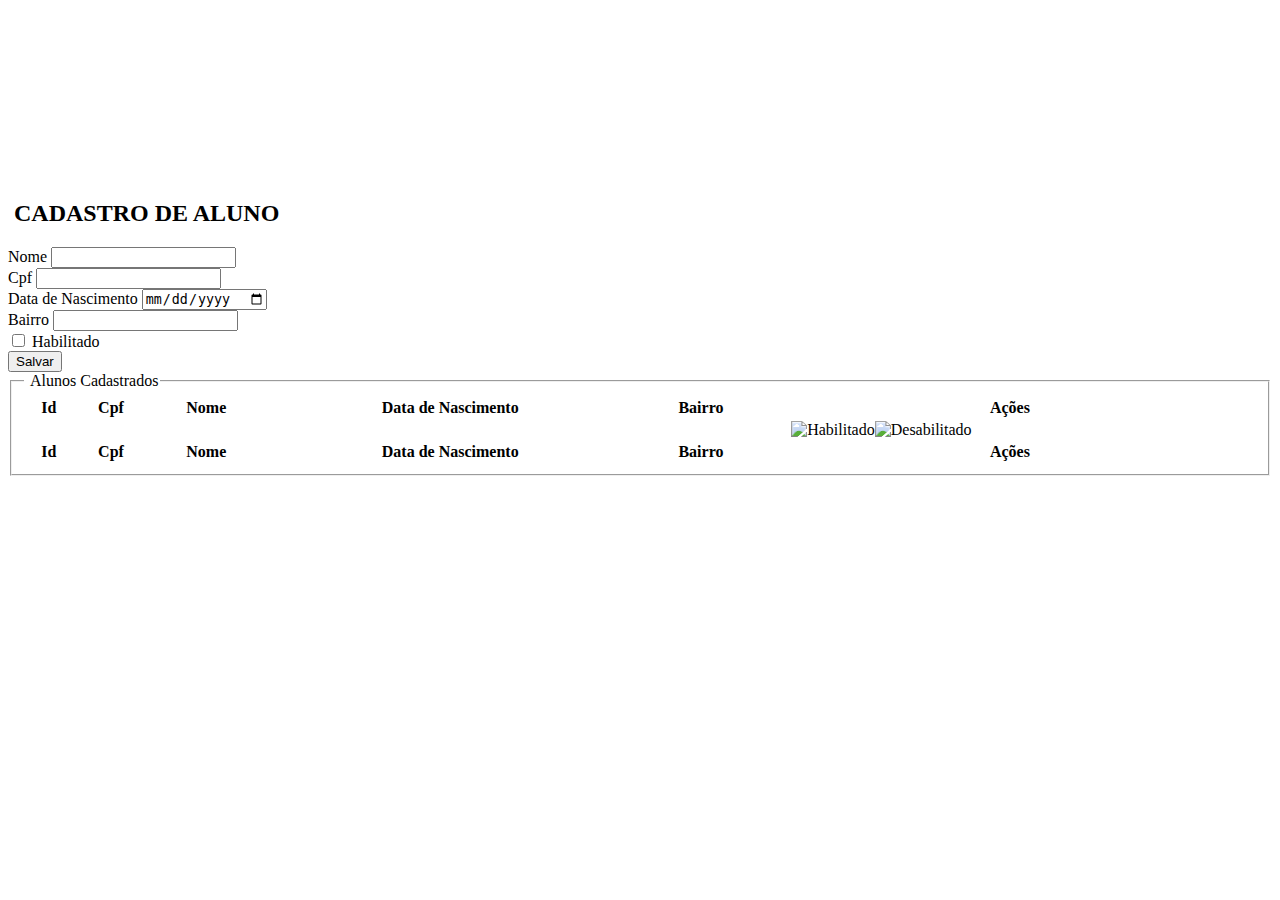
<file: academica-digital/src/main/resources/templates/formAluno.html>
<!DOCTYPE html>
<html xmlns:th="http://thymeleaf.org"
	  xmlns:layout="http://www.ultraq.net.nz/thymeleaf/layout">
<head>
	
	<meta charset="utf-8">
	<title>Cadastro de Aluno</title>
	<object th:include="fragments/cabecalho :: header" th:remove="tag"></object>
	
</head>
<body>
	<div th:insert="fragments/menu :: header"></div>
	<br/>
	
	<div class="container">
		<h2><span><i class="fas fa-user-tie"></i>&nbsp;CADASTRO DE ALUNO</span></h2>
		<form method="POST" th:action="@{/aluno/adicionar}" th:object="${aluno}" enctype="multipart/form-data">
			<div class="row g-3">
				
				<div class="col-12">
					<div class="form-group ged_require" >
						<label for="nome" class="form-label">Nome</label>
						<input type="text" class="form-control" th:classappend="${#fields.hasErrors('nome')} ? is-invalid" id="nome" th:field="*{nome}">
  					</div>
				</div>
				<div class="col-2">
					<div class="form-group ged_require" >
						<label for="cpf" class="form-label">Cpf</label>
						<input type="text" class="form-control" th:classappend="${#fields.hasErrors('cpf')} ? is-invalid" id="cpf" th:field="*{cpf}">
  					</div>
				</div>
				<div class="col-2">
					<div class="form-group ged_require" >
						<label for="dataNascimento" class="form-label">Data de Nascimento</label>
						<input type="date" class="form-control" th:classappend="${#fields.hasErrors('dataDeNascimento')} ? is-invalid" id="dataDeNascimento" th:field="*{dataDeNascimento}">
  					</div>
				</div>
				<div class="col-2">
					<div class="form-group ged_require" >
						<label for="bairro" class="form-label">Bairro</label>
						<input type="text" class="form-control" th:classappend="${#fields.hasErrors('bairro')} ? is-invalid" id="bairro" th:field="*{bairro}">
  					</div>
				</div>
				<div class="col-2">
					<div class="form-check form-switch">
					  <input class="form-check-input" type="checkbox" th:classappend="${#fields.hasErrors('habilitado')} ? is-invalid" id="habilitado" th:field="*{habilitado}">
					  <label class="form-check-label" for="flexSwitchCheckChecked">Habilitado</label>
					</div>
				</div>
				
				
				
				<div class="col-12">
					
					<button type="submit" class="btn btn-primary">Salvar</button>
					
				</div>
				<div class="col-12">
					
					<div class="alert alert-success" role="alert" th:text="${mensagem}" th:if="${not #strings.isEmpty(mensagem)}"></div>
					<div class="alert alert-danger" th:if="${#fields.hasAnyErrors()}">
						<div th:each="detailedError : ${#fields.detailedErrors()}">
							<span th:text="${detailedError.message}"></span>
						</div>
					</div>
				</div>
			</div>
			<fieldset>
				<legend><span class="legend"><i class="fas fa-save"></i>&nbsp;Alunos Cadastrados</span></legend>
					<div class="row">
						<div class="col-12">
							<table id="alunoTable" class="table table-striped" style="width:100%">
			      
						       <!-- Header Table -->
						       <thead>
						            <tr>
					                 	<th>Id</th>
						                <th>Cpf</th>
										<th>Nome</th>
										<th>Data de Nascimento</th>
										<th>Bairro</th>
										<th>Ações</th>
						            </tr>
						        </thead>
						        <tbody>
			        				<tr th:each="alunos :${todosAlunos}">
			        					<td th:text="${alunos.id}"></td>
			        					<td th:text="${alunos.cpf}"></td>
			        					<td th:text="${alunos.nome}"></td>
			        					<td th:text="${#temporals.format(alunos.dataDeNascimento, 'dd/MM/yyyy')}"></td>
			        					<td th:text="${alunos.bairro}"></td>
			        					<td><a th:href="@{'/aluno/editar/' + ${alunos.id}}"><img th:src="@{/img/edit.svg}" width="5%"/></a><img th:if="${alunos.habilitado}" title="Habilitado" th:src="@{/img/on.svg}" /><img th:unless="${alunos.habilitado}" title="Desabilitado" th:src="@{/img/off.svg}" /></td>
						        	</tr>
						        </tbody>
						        <tfoot>
						            <tr>
					                 	<th>Id</th>
						                <th>Cpf</th>
										<th>Nome</th>
										<th>Data de Nascimento</th>
										<th>Bairro</th>
										<th>Ações</th>
						            </tr>
						        </tfoot>
						    </table>
						</div>	    
					</div>
				</fieldset>
	</form>
	</div>
	
		
</body>
<object th:include="fragments/scripts" th:remove="tag"></object>
<script type="text/javascript">
$(document).ready(function() {
    $('#alunoTable').DataTable();
} );

</script>
</html>
</file>
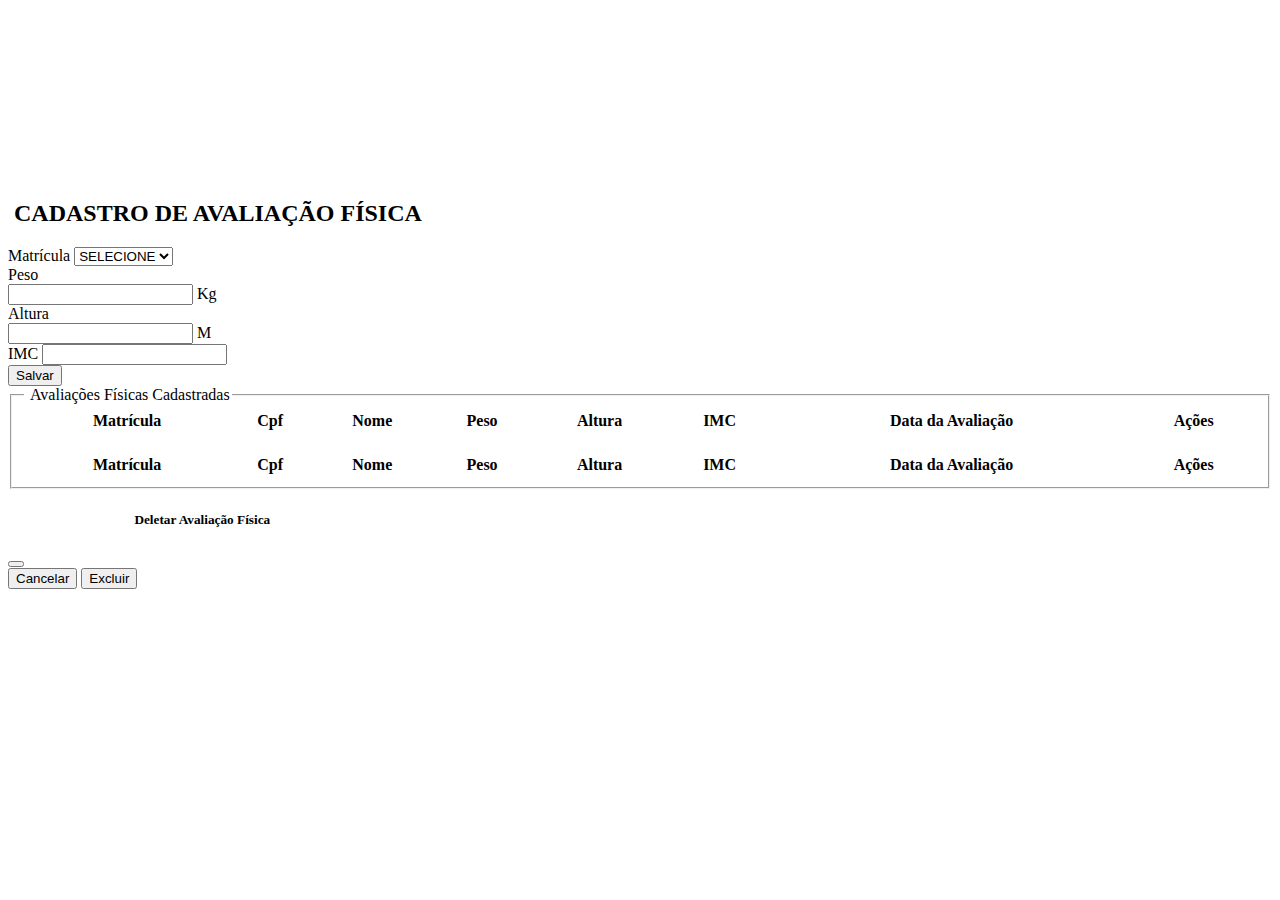
<file: academica-digital/src/main/resources/templates/formAvaliacaoFisica.html>
<!DOCTYPE html>
<html xmlns:th="http://thymeleaf.org"
	  xmlns:layout="http://www.ultraq.net.nz/thymeleaf/layout">
<head>
	
	<meta charset="utf-8">
	<title>Cadastro de Avaliação Física</title>
	<object th:include="fragments/cabecalho :: header" th:remove="tag"></object>
	
</head>
<body>
	<div th:insert="fragments/menu :: header"></div>
	<br/>
	
	<div class="container">
		<h2><span><i class="fa-solid fa-dumbbell"></i>&nbsp;CADASTRO DE AVALIAÇÃO FÍSICA</span></h2>
		<form method="POST" th:action="@{/avaliacaoFisica/adicionar}" th:object="${avaliacaoFisica}" enctype="multipart/form-data">
			<div class="row g-3">
				
				<div class="col-5">
					<div class="form-group ged_require">
						<label for="matricula" class="form-label">Matrícula</label>
						<select th:field="*{matricula}" th:classappend="${#fields.hasErrors('matricula')} ? is-invalid" class="form-select fstdropdown-select">
							<option value="">SELECIONE</option>
						    <option th:each="i : ${todasMatriculasHabilitadas}" th:value="${i.id}" th:text="${i.aluno.cpf} +' - '+ ${i.aluno.nome}">
						    </option>
						</select>
					</div>
				</div>
				<div class="col-2">
					<div class="form-group ged_require" >
						<label for="peso" class="form-label">Peso</label>
						<div class="input-group">
							<input type="number" step="0.01" class="form-control" th:onkeyup="calcularIMC()"  th:classappend="${#fields.hasErrors('peso')} ? is-invalid" th:field="*{peso}">
							<span class="input-group-text" id="basic-addon2">Kg</span>
						</div>
  					</div>
				</div>
				<div class="col-2">
					<div class="form-group ged_require" >
						<label for="altura" class="form-label">Altura</label>
						<div class="input-group">
							<input type="number" step="0.01" class="form-control" th:onkeyup="calcularIMC()"  th:classappend="${#fields.hasErrors('altura')} ? is-invalid" th:field="*{altura}">
							<span class="input-group-text" id="basic-addon2">M</span>
						</div>
  					</div>
				</div>
				
				<div class="col-2">
					<div class="form-group ged_require" >
						<label for="imc" class="form-label">IMC</label>
						<input type="number" class="form-control" th:classappend="${#fields.hasErrors('imc')} ? is-invalid" th:field="*{imc}" readonly="readonly">
  					</div>
				</div>
				
				
				
				
				
				<div class="col-12">
					
					<button type="submit" class="btn btn-primary">Salvar</button>
					
				</div>
				<div class="col-12">
					
					<div class="alert alert-success" role="alert" th:text="${mensagem}" th:if="${not #strings.isEmpty(mensagem)}"></div>
					<div class="alert alert-danger" th:if="${#fields.hasAnyErrors()}">
						<div th:each="detailedError : ${#fields.detailedErrors()}">
							<span th:text="${detailedError.message}"></span>
						</div>
					</div>
				</div>
			</div>
			<fieldset>
				<legend><span class="legend"><i class="fas fa-save"></i>&nbsp;Avaliações Físicas Cadastradas</span></legend>
					<div class="row">
						<div class="col-12">
							<table id="avaliacaoFisicaTable" class="table table-striped" style="width:100%">
			      
						       <!-- Header Table -->
						       <thead>
						            <tr>
					                 	<th>Matrícula</th>
						                <th>Cpf</th>
										<th>Nome</th>
										<th>Peso</th>
										<th>Altura</th>
										<th>IMC</th>
										<th>Data da Avaliação</th>
										<th>Ações</th>
						            </tr>
						        </thead>
						        <tbody>
			        				<tr th:each="avaliacoes :${todasAvaliacoesFisicas}">
			        					<td th:text="${avaliacoes.id}"></td>
			        					<td th:text="${avaliacoes.matricula?.aluno?.cpf}"></td>
			        					<td th:text="${avaliacoes.matricula?.aluno?.nome}"></td>
			        					<td th:text="${avaliacoes.peso}"></td>
			        					<td th:text="${avaliacoes.altura}"></td>
			        					<td th:text="${avaliacoes.imc}"></td>
			        					<td th:text="${#temporals.format(avaliacoes.dataDaAvaliacao, 'dd/MM/yyyy')}"></td>
			        					<td><a th:href="@{'/avaliacaoFisica/editar/' + ${avaliacoes.id}}"><img th:src="@{/img/edit.svg}" width="10%"/></a><a href="javascript:void(0)" th:data-avaliacao-id="|${avaliacoes.id}|" th:data-avaliacao-aluno-nome="|${avaliacoes.matricula.aluno.nome}|" th:data-avaliacao-dataAvaliacao="|${#temporals.format(avaliacoes.dataDaAvaliacao, 'dd/MM/yyyy')}|" th:onclick="chamarModal(this.getAttribute('data-avaliacao-id'), this.getAttribute('data-avaliacao-aluno-nome'), this.getAttribute('data-avaliacao-dataAvaliacao'))"><img th:src="@{/img/delete.svg}" width="10%"/></a></td>
						        	</tr>
						        </tbody>
						        <tfoot>
						            <tr>
					                 	<th>Matrícula</th>
						                <th>Cpf</th>
										<th>Nome</th>
										<th>Peso</th>
										<th>Altura</th>
										<th>IMC</th>
										<th>Data da Avaliação</th>
										<th>Ações</th>
						            </tr>
						        </tfoot>
						    </table>
						</div>	    
					</div>
				</fieldset>
	</form>
	</div>
	
	<!-- Modal -->
	<div class="modal fade" id="deletarAvalicaoFisicaModal" tabindex="-1" aria-labelledby="exampleModalLabel" aria-hidden="true">
	  <div class="modal-dialog">
	    <div class="modal-content">
	      <div class="modal-header">
	        <h5 class="modal-title" id="exampleModalLabel"><img th:src="@{/img/delete.svg}" width="10%"/>Deletar Avaliação Física</h5>
	        <button type="button" class="btn-close" data-bs-dismiss="modal" aria-label="Close"></button>
	      </div>
	      <div class="modal-body">
	        
	      </div>
	      <div class="modal-footer">
	      	<form method="POST" th:action="@{/avaliacaoFisica/excluir}">
	      		<input type="hidden" class="form-control" name="idAvaliacaoExcluida"  id="idAvaliacaoExcluida" >
	        	<button type="button" class="btn btn-secondary" data-bs-dismiss="modal">Cancelar</button>
	        	<button type="submit" class="btn btn-primary">Excluir</button>
	        </form>	
	      </div>
	    </div>
	  </div>
	</div>
	
		
</body>
<object th:include="fragments/scripts" th:remove="tag"></object>
<script type="text/javascript">
	$(document).ready(function() {
		
    	$('#avaliacaoFisicaTable').DataTable();
    	
    	
    	
    	
    	
	});
	
	function calcularIMC()
	{
		let peso = $('#peso').val();
    	let altura = $('#altura').val();
    	
    	$('#imc').val((peso/altura**2).toFixed(2));	
	}
	
	function chamarModal(avaliacao_id, nome_aluno, data_avaliacao)
	{
		console.log(avaliacao_id);
		$('.modal-body').empty();
		$('.modal-body').append("Tem certeza que deseja excluir a avaliação física do Aluno "+nome_aluno+" - Realizada em: "+data_avaliacao );
		$("#idAvaliacaoExcluida").val(avaliacao_id);
		$("#deletarAvalicaoFisicaModal").modal('show');
	}

</script>
</html>
</file>
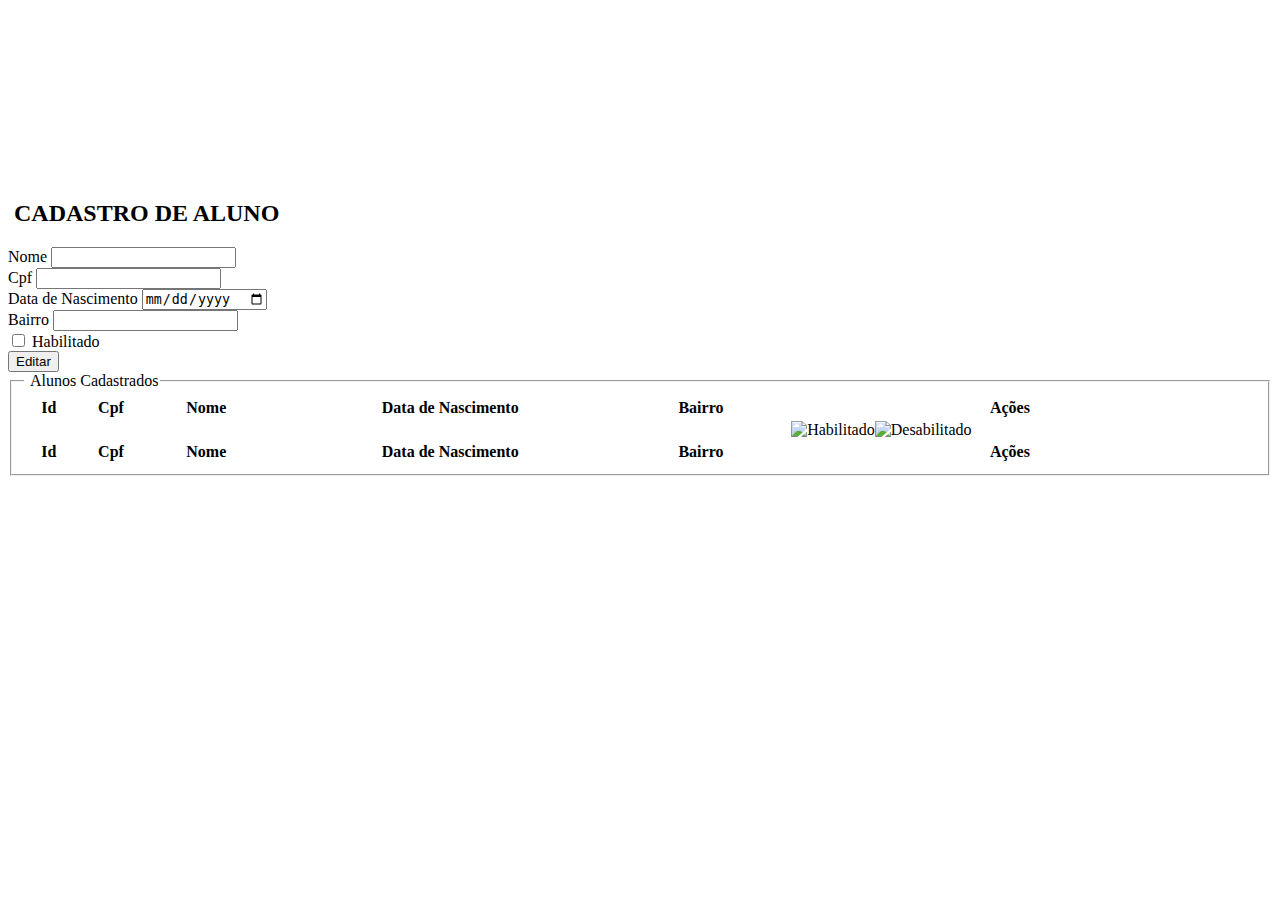
<file: academica-digital/src/main/resources/templates/formEditAluno.html>
<!DOCTYPE html>
<html xmlns:th="http://thymeleaf.org"
	  xmlns:layout="http://www.ultraq.net.nz/thymeleaf/layout">
<head>
	
	<meta charset="utf-8">
	<title>Cadastro de Aluno</title>
	<object th:include="fragments/cabecalho :: header" th:remove="tag"></object>
	
</head>
<body>
	<div th:insert="fragments/menu :: header"></div>
	<br/>
	
	<div class="container">
		<h2><span><i class="fas fa-user-tie"></i>&nbsp;CADASTRO DE ALUNO</span></h2>
		<form method="POST" th:action="@{/aluno/editar}" th:object="${aluno}" enctype="multipart/form-data">
			<div class="row g-3">
				
				<div class="col-12">
					<div class="form-group ged_require" >
						<label for="nome" class="form-label">Nome</label>
						<input type="text" class="form-control" th:classappend="${#fields.hasErrors('nome')} ? is-invalid" id="nome" th:field="*{nome}">
  					</div>
				</div>
				<div class="col-2">
					<div class="form-group ged_require" >
						<label for="cpf" class="form-label">Cpf</label>
						<input type="text" class="form-control" th:classappend="${#fields.hasErrors('cpf')} ? is-invalid" id="cpf" th:field="*{cpf}">
  					</div>
				</div>
				<div class="col-2">
					<div class="form-group ged_require" >
						<label for="dataNascimento" class="form-label">Data de Nascimento</label>
						<input type="date" class="form-control" th:classappend="${#fields.hasErrors('dataDeNascimento')} ? is-invalid" id="dataDeNascimento" th:field="*{dataDeNascimento}">
  					</div>
				</div>
				<div class="col-2">
					<div class="form-group ged_require" >
						<label for="bairro" class="form-label">Bairro</label>
						<input type="text" class="form-control" th:classappend="${#fields.hasErrors('bairro')} ? is-invalid" id="bairro" th:field="*{bairro}">
  					</div>
				</div>
				<div class="col-2">
					<div class="form-check form-switch">
					  <input class="form-check-input" type="checkbox" th:classappend="${#fields.hasErrors('habilitado')} ? is-invalid" id="habilitado" th:field="*{habilitado}">
					  <label class="form-check-label" for="flexSwitchCheckChecked">Habilitado</label>
					</div>
				</div>
				
				
				
				<div class="col-12">
					<input type="hidden" class="form-control"  id="id" th:field="*{id}">
					<button type="submit" class="btn btn-primary">Editar</button>
					
				</div>
				<div class="col-12">
					
					<div class="alert alert-success" role="alert" th:text="${mensagem}" th:if="${not #strings.isEmpty(mensagem)}"></div>
					<div class="alert alert-danger" th:if="${#fields.hasAnyErrors()}">
						<div th:each="detailedError : ${#fields.detailedErrors()}">
							<span th:text="${detailedError.message}"></span>
						</div>
					</div>
				</div>
			</div>
			<fieldset>
				<legend><span class="legend"><i class="fas fa-save"></i>&nbsp;Alunos Cadastrados</span></legend>
					<div class="row">
						<div class="col-12">
							<table id="alunoTable" class="table table-striped" style="width:100%">
			      
						       <!-- Header Table -->
						       <thead>
						            <tr>
					                 	<th>Id</th>
						                <th>Cpf</th>
										<th>Nome</th>
										<th>Data de Nascimento</th>
										<th>Bairro</th>
										<th>Ações</th>
						            </tr>
						        </thead>
						        <tbody>
			        				<tr th:each="alunos :${todosAlunos}">
			        					<td th:text="${alunos.id}"></td>
			        					<td th:text="${alunos.cpf}"></td>
			        					<td th:text="${alunos.nome}"></td>
			        					<td th:text="${alunos.dataDeNascimento}"></td>
			        					<td th:text="${alunos.bairro}"></td>
			        					<td><a th:href="@{'/aluno/editar/' + ${alunos.id}}"><img th:src="@{/img/edit.svg}" width="5%"/></a><img th:if="${alunos.habilitado}" title="Habilitado" th:src="@{/img/on.svg}" /><img th:unless="${alunos.habilitado}" title="Desabilitado" th:src="@{/img/off.svg}" /></td>
						        	</tr>
						        </tbody>
						        <tfoot>
						            <tr>
					                 	<th>Id</th>
						                <th>Cpf</th>
										<th>Nome</th>
										<th>Data de Nascimento</th>
										<th>Bairro</th>
										<th>Ações</th>
						            </tr>
						        </tfoot>
						    </table>
						</div>	    
					</div>
				</fieldset>
	</form>
	</div>
	
		
</body>
<object th:include="fragments/scripts" th:remove="tag"></object>
<script type="text/javascript">
$(document).ready(function() {
    $('#alunoTable').DataTable();
} );

</script>
</html>
</file>
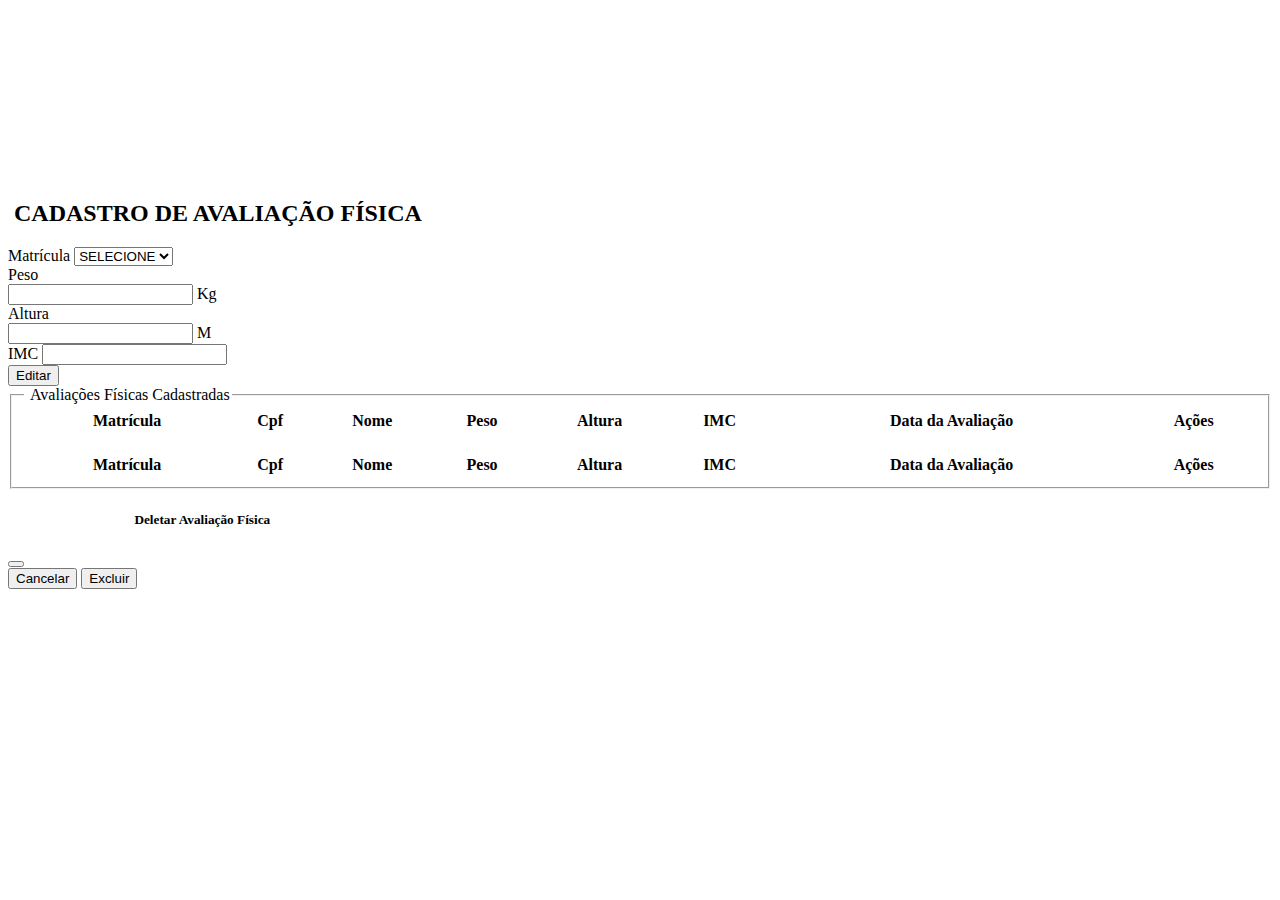
<file: academica-digital/src/main/resources/templates/formEditAvaliacaoFisica.html>
<!DOCTYPE html>
<html xmlns:th="http://thymeleaf.org"
	  xmlns:layout="http://www.ultraq.net.nz/thymeleaf/layout">
<head>
	
	<meta charset="utf-8">
	<title>Cadastro de Avaliação Física</title>
	<object th:include="fragments/cabecalho :: header" th:remove="tag"></object>
	
</head>
<body>
	<div th:insert="fragments/menu :: header"></div>
	<br/>
	
	<div class="container">
		<h2><span><i class="fa-solid fa-dumbbell"></i>&nbsp;CADASTRO DE AVALIAÇÃO FÍSICA</span></h2>
		<form method="POST" th:action="@{/avaliacaoFisica/editar}" th:object="${avaliacaoFisica}" enctype="multipart/form-data">
			<div class="row g-3">
				
				<div class="col-5">
					<div class="form-group ged_require">
						<label for="matricula" class="form-label">Matrícula</label>
						<select th:field="*{matricula}" th:classappend="${#fields.hasErrors('matricula')} ? is-invalid" class="form-select fstdropdown-select">
							<option value="">SELECIONE</option>
						    <option th:each="i : ${todasMatriculasHabilitadas}" th:value="${i.id}" th:text="${i.aluno.cpf} +' - '+ ${i.aluno.nome}">
						    </option>
						</select>
					</div>
				</div>
				<div class="col-2">
					<div class="form-group ged_require" >
						<label for="peso" class="form-label">Peso</label>
						<div class="input-group">
							<input type="number" step="0.01" class="form-control" th:onkeyup="calcularIMC()"  th:classappend="${#fields.hasErrors('peso')} ? is-invalid" th:field="*{peso}">
							<span class="input-group-text" id="basic-addon2">Kg</span>
						</div>
  					</div>
				</div>
				<div class="col-2">
					<div class="form-group ged_require" >
						<label for="altura" class="form-label">Altura</label>
						<div class="input-group">
							<input type="number" step="0.01" class="form-control" th:onkeyup="calcularIMC()"  th:classappend="${#fields.hasErrors('altura')} ? is-invalid" th:field="*{altura}">
							<span class="input-group-text" id="basic-addon2">M</span>
						</div>
  					</div>
				</div>
				
				<div class="col-2">
					<div class="form-group ged_require" >
						<label for="imc" class="form-label">IMC</label>
						<input type="number" class="form-control" th:classappend="${#fields.hasErrors('imc')} ? is-invalid" th:field="*{imc}" readonly="readonly">
  					</div>
				</div>
				
				
				
				
				
				<div class="col-12">
					<input type="hidden" class="form-control"  id="id" th:field="*{id}">
					<button type="submit" class="btn btn-primary">Editar</button>
					
				</div>
				<div class="col-12">
					
					<div class="alert alert-success" role="alert" th:text="${mensagem}" th:if="${not #strings.isEmpty(mensagem)}"></div>
					<div class="alert alert-danger" th:if="${#fields.hasAnyErrors()}">
						<div th:each="detailedError : ${#fields.detailedErrors()}">
							<span th:text="${detailedError.message}"></span>
						</div>
					</div>
				</div>
			</div>
			<fieldset>
				<legend><span class="legend"><i class="fas fa-save"></i>&nbsp;Avaliações Físicas Cadastradas</span></legend>
					<div class="row">
						<div class="col-12">
							<table id="avaliacaoFisicaTable" class="table table-striped" style="width:100%">
			      
						       <!-- Header Table -->
						       <thead>
						            <tr>
					                 	<th>Matrícula</th>
						                <th>Cpf</th>
										<th>Nome</th>
										<th>Peso</th>
										<th>Altura</th>
										<th>IMC</th>
										<th>Data da Avaliação</th>
										<th>Ações</th>
						            </tr>
						        </thead>
						        <tbody>
			        				<tr th:each="avaliacoes :${todasAvaliacoesFisicas}">
			        					<td th:text="${avaliacoes.id}"></td>
			        					<td th:text="${avaliacoes.matricula?.aluno?.cpf}"></td>
			        					<td th:text="${avaliacoes.matricula?.aluno?.nome}"></td>
			        					<td th:text="${avaliacoes.peso}"></td>
			        					<td th:text="${avaliacoes.altura}"></td>
			        					<td th:text="${avaliacoes.imc}"></td>
			        					<td th:text="${#temporals.format(avaliacoes.dataDaAvaliacao, 'dd/MM/yyyy')}"></td>
			        					<td><a th:href="@{'/avaliacaoFisica/editar/' + ${avaliacoes.id}}"><img th:src="@{/img/edit.svg}" width="10%"/></a><a href="javascript:void(0)" th:data-avaliacao-id="|${avaliacoes.id}|" th:data-avaliacao-aluno-nome="|${avaliacoes.matricula.aluno.nome}|" th:data-avaliacao-dataAvaliacao="|${#temporals.format(avaliacoes.dataDaAvaliacao, 'dd/MM/yyyy')}|" th:onclick="chamarModal(this.getAttribute('data-avaliacao-id'), this.getAttribute('data-avaliacao-aluno-nome'), this.getAttribute('data-avaliacao-dataAvaliacao'))"><img th:src="@{/img/delete.svg}" width="10%"/></a></td>
						        	</tr>
						        </tbody>
						        <tfoot>
						            <tr>
					                 	<th>Matrícula</th>
						                <th>Cpf</th>
										<th>Nome</th>
										<th>Peso</th>
										<th>Altura</th>
										<th>IMC</th>
										<th>Data da Avaliação</th>
										<th>Ações</th>
						            </tr>
						        </tfoot>
						    </table>
						</div>	    
					</div>
				</fieldset>
	</form>
	</div>
	
	<!-- Modal -->
	<div class="modal fade" id="deletarAvalicaoFisicaModal" tabindex="-1" aria-labelledby="exampleModalLabel" aria-hidden="true">
	  <div class="modal-dialog">
	    <div class="modal-content">
	      <div class="modal-header">
	        <h5 class="modal-title" id="exampleModalLabel"><img th:src="@{/img/delete.svg}" width="10%"/>Deletar Avaliação Física</h5>
	        <button type="button" class="btn-close" data-bs-dismiss="modal" aria-label="Close"></button>
	      </div>
	      <div class="modal-body">
	        
	      </div>
	      <div class="modal-footer">
	      	<form method="POST" th:action="@{/avaliacaoFisica/excluir}">
	      		<input type="hidden" class="form-control" name="idAvaliacaoExcluida"  id="idAvaliacaoExcluida" >
	        	<button type="button" class="btn btn-secondary" data-bs-dismiss="modal">Cancelar</button>
	        	<button type="submit" class="btn btn-primary">Excluir</button>
	        </form>	
	      </div>
	    </div>
	  </div>
	</div>
	
		
</body>
<object th:include="fragments/scripts" th:remove="tag"></object>
<script type="text/javascript">
	$(document).ready(function() {
		
    	$('#avaliacaoFisicaTable').DataTable();
    	
    	
    	
    	
    	
	});
	
	function calcularIMC()
	{
		let peso = $('#peso').val();
    	let altura = $('#altura').val();
    	
    	$('#imc').val((peso/altura**2).toFixed(2));	
	}
	
	function chamarModal(avaliacao_id, nome_aluno, data_avaliacao)
	{
		console.log(avaliacao_id);
		$('.modal-body').empty();
		$('.modal-body').append("Tem certeza que deseja excluir a avaliação física do Aluno "+nome_aluno+" - Realizada em: "+data_avaliacao );
		$("#idAvaliacaoExcluida").val(avaliacao_id);
		$("#deletarAvalicaoFisicaModal").modal('show');
	}

</script>
</html>
</file>
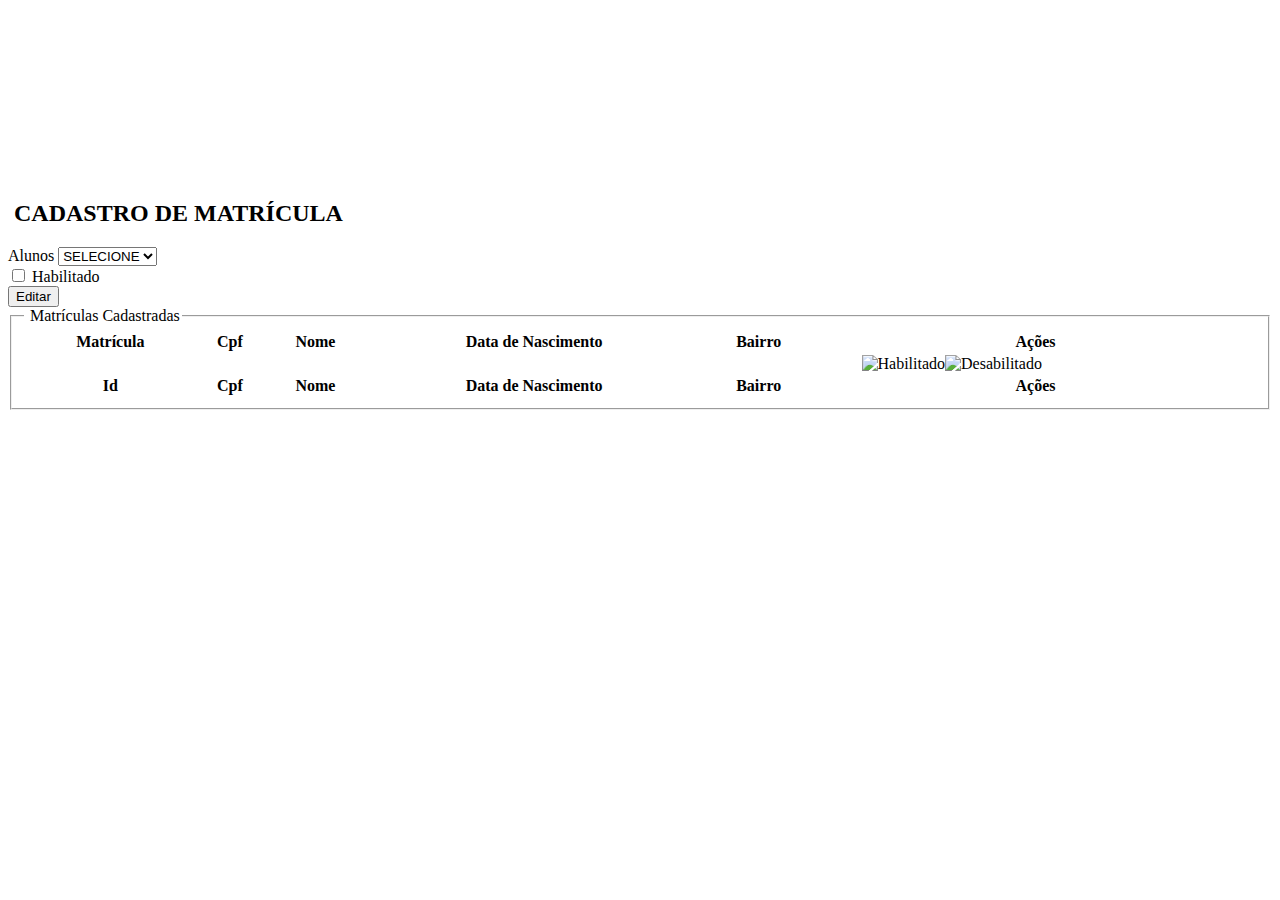
<file: academica-digital/src/main/resources/templates/formEditMatricula.html>
<!DOCTYPE html>
<html xmlns:th="http://thymeleaf.org"
	  xmlns:layout="http://www.ultraq.net.nz/thymeleaf/layout">
<head>
	
	<meta charset="utf-8">
	<title>Cadastro de Matrícula</title>
	<object th:include="fragments/cabecalho :: header" th:remove="tag"></object>
	
</head>
<body>
	<div th:insert="fragments/menu :: header"></div>
	<br/>
	
	<div class="container">
		<h2><span><i class="fa-solid fa-id-card"></i>&nbsp;CADASTRO DE MATRÍCULA</span></h2>
		<form method="POST" th:action="@{/matricula/editar}" th:object="${matricula}" enctype="multipart/form-data">
			<div class="row g-3">
				
				<div class="col-md-5">
					<div class="form-group ged_require">
						<label for="pessoa" class="form-label">Alunos</label>
						<select th:field="*{aluno}" th:classappend="${#fields.hasErrors('aluno')} ? is-invalid" class="form-select fstdropdown-select">
							<option value="">SELECIONE</option>
						    <option th:each="i : ${todosAlunos}" th:value="${i.id}" th:text="${i.cpf} +' - '+ ${i.nome}">
						    </option>
						</select>
					</div>
				</div>
				<div class="col-2">
					<div class="form-check form-switch">
					  <input class="form-check-input" type="checkbox" th:classappend="${#fields.hasErrors('habilitado')} ? is-invalid" id="habilitado" th:field="*{habilitado}">
					  <label class="form-check-label" for="flexSwitchCheckChecked">Habilitado</label>
					</div>
				</div>
				
				
				
				
				<div class="col-12">
					<input type="hidden" class="form-control"  id="id" th:field="*{id}">
					<button type="submit" class="btn btn-primary">Editar</button>
					
				</div>
				<div class="col-12">
					
					<div class="alert alert-success" role="alert" th:text="${mensagem}" th:if="${not #strings.isEmpty(mensagem)}"></div>
					<div class="alert alert-danger" th:if="${#fields.hasAnyErrors()}">
						<div th:each="detailedError : ${#fields.detailedErrors()}">
							<span th:text="${detailedError.message}"></span>
						</div>
					</div>
				</div>
			</div>
			<fieldset>
				<legend><span class="legend"><i class="fas fa-save"></i>&nbsp;Matrículas Cadastradas</span></legend>
					<div class="row">
						<div class="col-12">
							<table id="matriculaTable" class="table table-striped" style="width:100%">
			      
						       <!-- Header Table -->
						       <thead>
						            <tr>
					                 	<th>Matrícula</th>
						                <th>Cpf</th>
										<th>Nome</th>
										<th>Data de Nascimento</th>
										<th>Bairro</th>
										<th>Ações</th>
						            </tr>
						        </thead>
						        <tbody>
			        				<tr th:each="matriculas :${todasMatriculas}">
			        					<td th:text="${matriculas.id}"></td>
			        					<td th:text="${matriculas.aluno?.cpf}"></td>
			        					<td th:text="${matriculas.aluno?.nome}"></td>
			        					<td th:text="${#temporals.format(matriculas.aluno?.dataDeNascimento, 'dd/MM/yyyy')}"></td>
			        					<td th:text="${matriculas.aluno?.bairro}"></td>
			        					<td><a th:href="@{'/matricula/editar/' + ${matriculas.id}}"><img th:src="@{/img/edit.svg}" width="10%"/></a><img th:if="${matriculas.habilitado}" title="Habilitado" th:src="@{/img/on.svg}" /><img th:unless="${matriculas.habilitado}" title="Desabilitado" th:src="@{/img/off.svg}" /></td>
						        	</tr>
						        </tbody>
						        <tfoot>
						            <tr>
					                 	<th>Id</th>
						                <th>Cpf</th>
										<th>Nome</th>
										<th>Data de Nascimento</th>
										<th>Bairro</th>
										<th>Ações</th>
						            </tr>
						        </tfoot>
						    </table>
						</div>	    
					</div>
				</fieldset>
	</form>
	</div>
	
		
</body>
<object th:include="fragments/scripts" th:remove="tag"></object>
<script type="text/javascript">
 $(document).ready(function() {
	
    $('#matriculaTable').DataTable();
    
 });

</script>
</html>
</file>
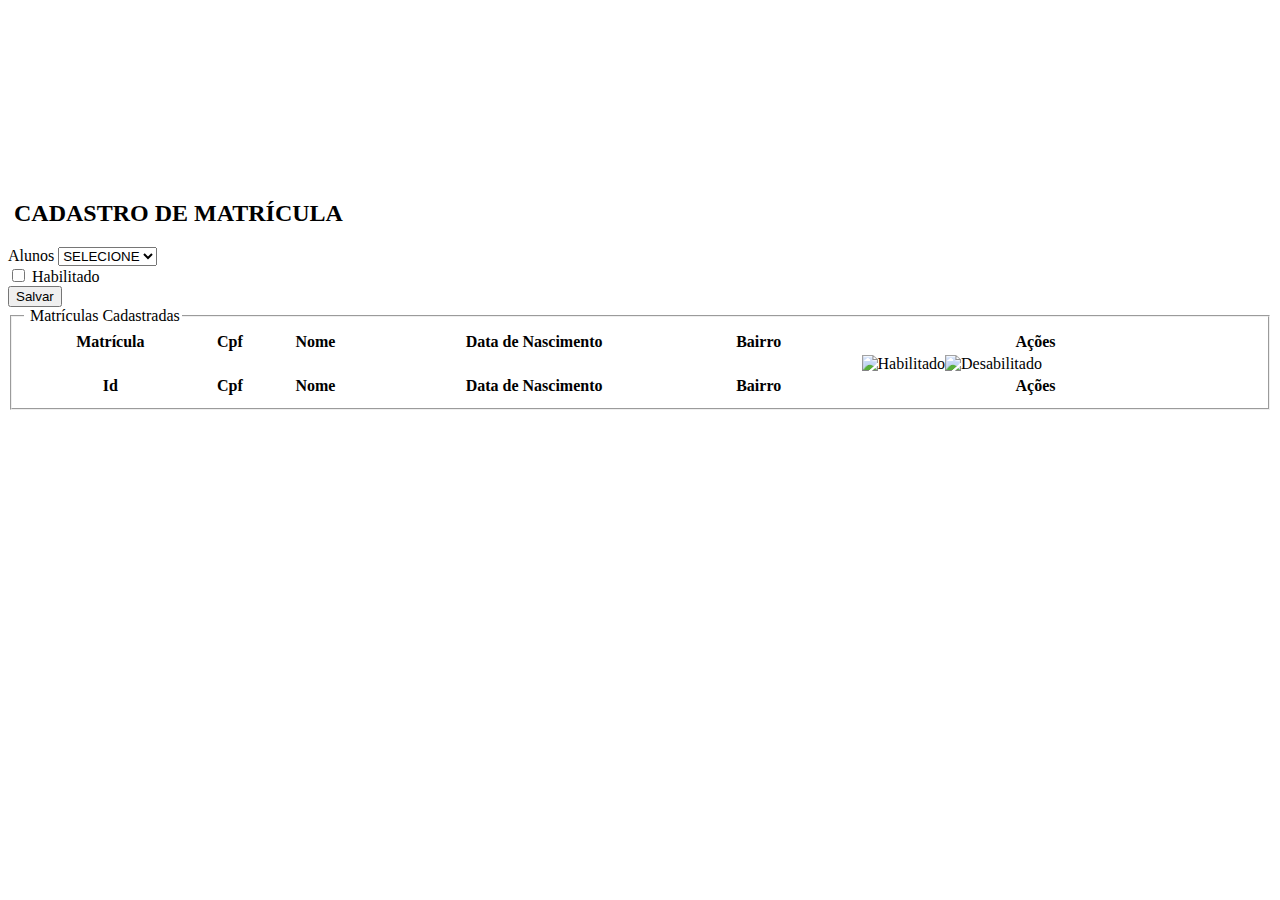
<file: academica-digital/src/main/resources/templates/formMatricula.html>
<!DOCTYPE html>
<html xmlns:th="http://thymeleaf.org"
	  xmlns:layout="http://www.ultraq.net.nz/thymeleaf/layout">
<head>
	
	<meta charset="utf-8">
	<title>Cadastro de Matrícula</title>
	<object th:include="fragments/cabecalho :: header" th:remove="tag"></object>
	
</head>
<body>
	<div th:insert="fragments/menu :: header"></div>
	<br/>
	
	<div class="container">
		<h2><span><i class="fa-solid fa-id-card"></i>&nbsp;CADASTRO DE MATRÍCULA</span></h2>
		<form method="POST" th:action="@{/matricula/adicionar}" th:object="${matricula}" enctype="multipart/form-data">
			<div class="row g-3">
				
				<div class="col-md-5">
					<div class="form-group ged_require">
						<label for="pessoa" class="form-label">Alunos</label>
						<select th:field="*{aluno}" th:classappend="${#fields.hasErrors('aluno')} ? is-invalid" class="form-select fstdropdown-select">
							<option value="">SELECIONE</option>
						    <option th:each="i : ${todosAlunos}" th:value="${i.id}" th:text="${i.cpf} +' - '+ ${i.nome}">
						    </option>
						</select>
					</div>
				</div>
				<div class="col-2">
					<div class="form-check form-switch">
					  <input class="form-check-input" type="checkbox" th:classappend="${#fields.hasErrors('habilitado')} ? is-invalid" id="habilitado" th:field="*{habilitado}">
					  <label class="form-check-label" for="flexSwitchCheckChecked">Habilitado</label>
					</div>
				</div>
				
				
				
				
				<div class="col-12">
					
					<button type="submit" class="btn btn-primary">Salvar</button>
					
				</div>
				<div class="col-12">
					
					<div class="alert alert-success" role="alert" th:text="${mensagem}" th:if="${not #strings.isEmpty(mensagem)}"></div>
					<div class="alert alert-danger" th:if="${#fields.hasAnyErrors()}">
						<div th:each="detailedError : ${#fields.detailedErrors()}">
							<span th:text="${detailedError.message}"></span>
						</div>
					</div>
				</div>
			</div>
			<fieldset>
				<legend><span class="legend"><i class="fas fa-save"></i>&nbsp;Matrículas Cadastradas</span></legend>
					<div class="row">
						<div class="col-12">
							<table id="matriculaTable" class="table table-striped" style="width:100%">
			      
						       <!-- Header Table -->
						       <thead>
						            <tr>
					                 	<th>Matrícula</th>
						                <th>Cpf</th>
										<th>Nome</th>
										<th>Data de Nascimento</th>
										<th>Bairro</th>
										<th>Ações</th>
						            </tr>
						        </thead>
						        <tbody>
			        				<tr th:each="matriculas :${todasMatriculas}">
			        					<td th:text="${matriculas.id}"></td>
			        					<td th:text="${matriculas.aluno?.cpf}"></td>
			        					<td th:text="${matriculas.aluno?.nome}"></td>
			        					<td th:text="${#temporals.format(matriculas.aluno?.dataDeNascimento, 'dd/MM/yyyy')}"></td>
			        					<td th:text="${matriculas.aluno?.bairro}"></td>
			        					<td><a th:href="@{'/matricula/editar/' + ${matriculas.id}}"><img th:src="@{/img/edit.svg}" width="10%"/></a><img th:if="${matriculas.habilitado}" title="Habilitado" th:src="@{/img/on.svg}" /><img th:unless="${matriculas.habilitado}" title="Desabilitado" th:src="@{/img/off.svg}" /></td>
						        	</tr>
						        </tbody>
						        <tfoot>
						            <tr>
					                 	<th>Id</th>
						                <th>Cpf</th>
										<th>Nome</th>
										<th>Data de Nascimento</th>
										<th>Bairro</th>
										<th>Ações</th>
						            </tr>
						        </tfoot>
						    </table>
						</div>	    
					</div>
				</fieldset>
	</form>
	</div>
	
		
</body>
<object th:include="fragments/scripts" th:remove="tag"></object>
<script type="text/javascript">
 $(document).ready(function() {
	
    $('#matriculaTable').DataTable();
    
 });

</script>
</html>
</file>
